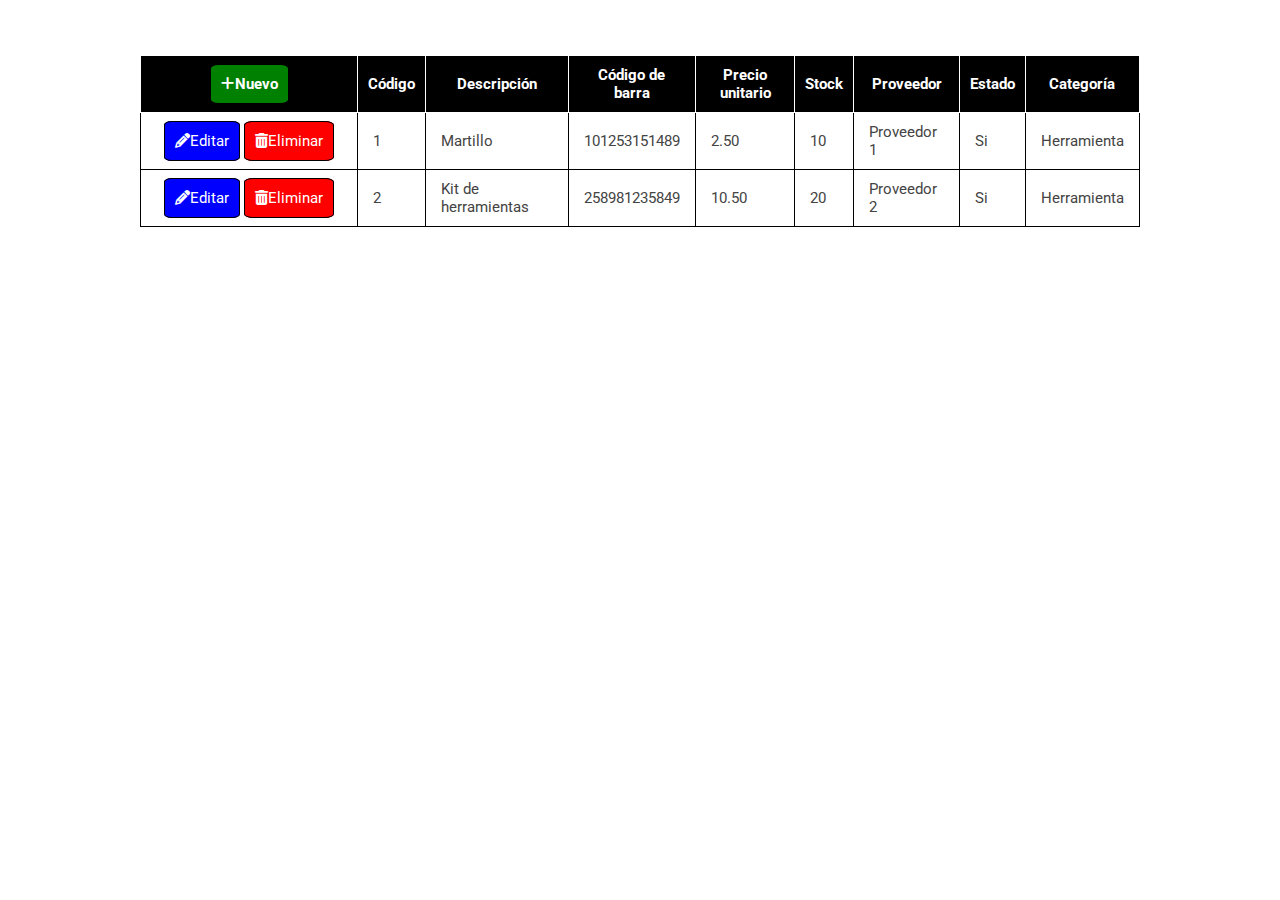
<file: index.html>
<!DOCTYPE html>
<html lang="en">
<head>
    <meta charset="UTF-8">
    <meta http-equiv="X-UA-Compatible" content="IE=edge">
    <meta name="viewport" content="width=device-width, initial-scale=1.0">
    <title>Formulario Para el Registro de Productos</title>
    <!--FONT AWESOME FOR ICONS-->
    <link rel="stylesheet" href="https://cdnjs.cloudflare.com/ajax/libs/font-awesome/6.3.0/css/all.min.css">
    <!--CUSTOM CSS-->
    <link rel="stylesheet" href="style.css">
</head>
<body>
  <div class="table-responsive">
    <table class="table">
      <thead>
        <tr>
          <th>
            <a class="add-btn" href="producto.html"><i class="fa-solid fa-plus"></i>Nuevo</a>
          </th>
          <th>Código</th>
          <th>Descripción</th>
          <th>Código de barra</th>
          <th>Precio unitario</th>
          <th>Stock</th>
          <th>Proveedor</th>
          <th>Estado</th>
          <th>Categoría</th>
        </tr>
      </thead>
      <tbody>
        <tr>
          <td>
            <div>
              <span class="action-btn">
                <a href="#" class="border-btn"><i class="fa-solid fa-pencil"></i>Editar</a>
                <a href="#" class="border-btn"><i class="fa-solid fa-trash-can"></i>Eliminar</a>
              </span>
          </div>
          </td>
          <td>1</td>
          <td>Martillo</td>
          <td>101253151489</td>
          <td>2.50</td>
          <td>10</td>
          <td>Proveedor 1</td>
          <td>Si</td>
          <td>Herramienta</td>
        </tr>
        <tr>
          <td>
            <span class="action-btn">
              <a href="#" class="border-btn"><i class="fa-solid fa-pencil"></i>Editar</a>
              <a href="#" class="border-btn"><i class="fa-solid fa-trash-can"></i>Eliminar</a>
            </span>
          </td>
            <td>2</td>
            <td>Kit de herramientas</td>
            <td>258981235849</td>
            <td>10.50</td>
            <td>20</td>
            <td>Proveedor 2</td>
            <td>Si</td>
            <td>Herramienta</td>
        </tr>
      </tbody>
      </table>
  </div>
</body>
</html>
</file>
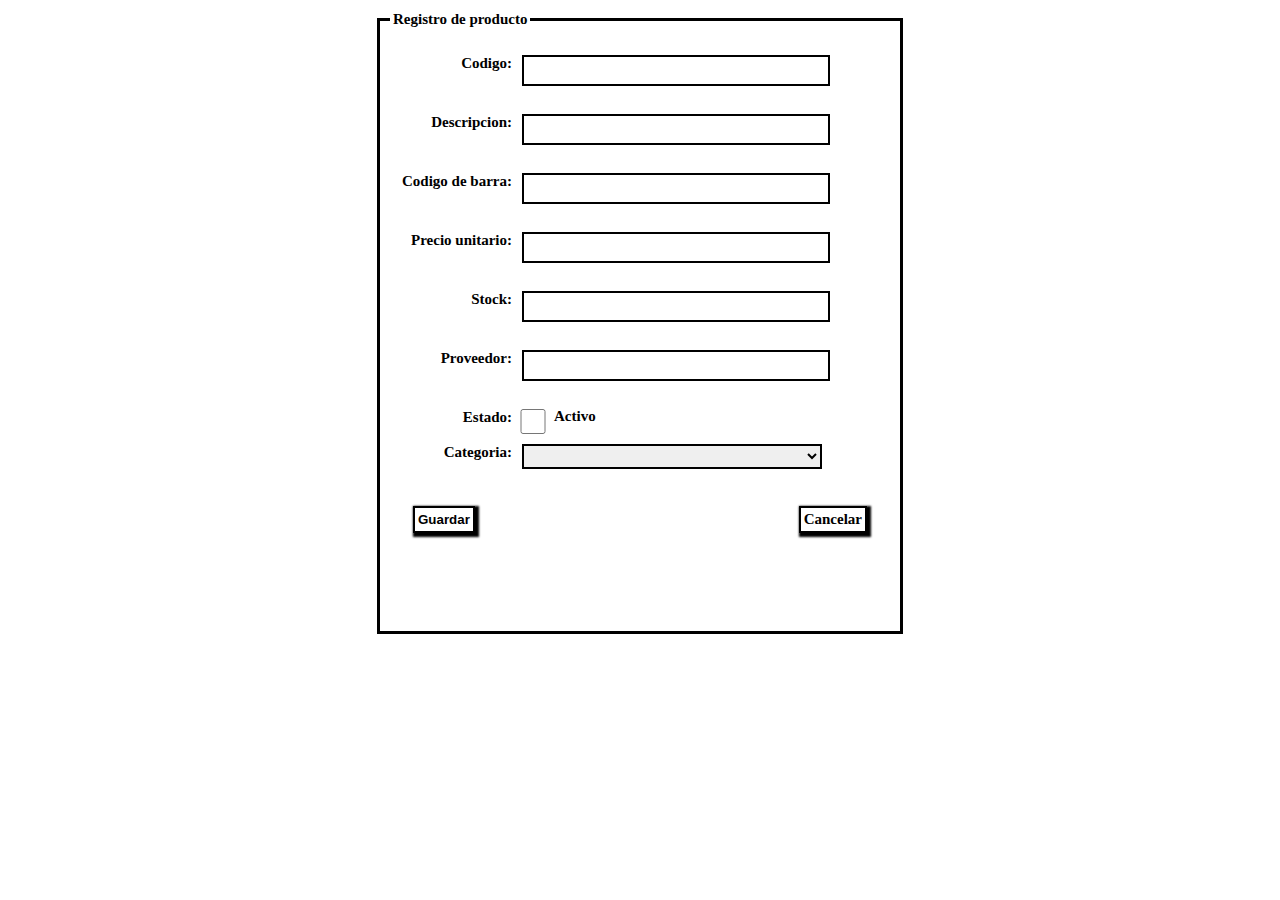
<file: producto.html>
<!DOCTYPE html>
<html lang="en">
<head>
    <meta charset="UTF-8">
    <meta http-equiv="X-UA-Compatible" content="IE=edge">
    <meta name="viewport" content="width=device-width, initial-scale=1.0">
    <title>Bootstrap Validation</title>
    <!-- Bootstrap -->
    <link href="https://cdn.jsdelivr.net/npm/bootstrap@5.3.0-alpha1/dist/css/bootstrap.min.css" rel="stylesheet" integrity="sha384-GLhlTQ8iRABdZLl6O3oVMWSktQOp6b7In1Zl3/Jr59b6EGGoI1aFkw7cmDA6j6gD" crossorigin="anonymous">
    <!-- CUSTOM CSS -->
    <link rel="stylesheet" href="./producto.css">
</head>
<body>
    <form action="gracias.html" target="_blank">
        <div>
            <fieldset class="borde-del-form">
                <legend class="top-text float-none w-auto">Registro de producto</legend>
                <div class="block">
                    <label for="validationDefault01" class="form-label">Codigo: </label>
                    <input type="number" id="validationDefault01" autocomplete="off" required>
                </div>
                <div class="block">
                    <label for="validationDefault02" class="form-label">Descripcion: </label>
                    <input type="text" id="validationDefault02" autocomplete="off" required>
                </div>
                <div class="block">
                    <label for="validationDefault03" class="form-label">Codigo de barra: </label>
                    <input type="number" id="validationDefault03" autocomplete="off" required>
                </div>
                <div class="block">
                    <label for="validationDefault04" class="form-label">Precio unitario: </label>
                    <input type="number" id="validationDefault04" autocomplete="off" required>
                </div>
                <div class="block">
                    <label for="validationDefault05" class="form-label">Stock: </label>
                    <input type="number" id="validationDefault05" autocomplete="off" required>
                </div>
                <div class="block">
                    <label for="validationDefault06" class="form-label">Proveedor: </label>
                    <input type="text" id="validationDefault06" autocomplete="off" required>
                </div>
                <div class="block block-color">
                    <label for="validationDefault06" class="form-label">Estado: </label>
                    <input class="columnastodo" type="checkbox" id="validationDefault06" autocomplete="off" required>
                    <p>Activo</p>
                </div>
                <div class="block">
                    <label for="validationDefault07" class="form-label">Categoria: </label>
                    <select name="cat-selector" id="validationDefault07" autocomplete="off" required>
                        <option></option>
                        <option>Categoria 1</option>
                        <option>Categoria 2</option>
                        <option>Categoria 3</option>
                    </select>
                </div>
                <div class="both-btn">
                    <button type="submit" >Guardar</button>
                    <a href="index.html">Cancelar</a>
                </div>
            </fieldset>
            
        </div>
    </form>


    <script src="https://cdn.jsdelivr.net/npm/bootstrap@5.3.0-alpha1/dist/js/bootstrap.bundle.min.js" integrity="sha384-w76AqPfDkMBDXo30jS1Sgez6pr3x5MlQ1ZAGC+nuZB+EYdgRZgiwxhTBTkF7CXvN" crossorigin="anonymous"></script>
</body>
</html>
</file>
<file: style.css>
@import url('https://fonts.googleapis.com/css2?family=Roboto:wght@300;500&display=swap');
;

*{
    box-sizing: border-box;
    margin: 0;
    padding: 0;
    font-size: larger;
}

body{
    margin: 40px;
    font-family: 'Roboto', sans-serif;
}

.table-responsive{
    max-width: 1000px;
    background-color: rgb(255, 255, 255);
    padding: 15px;
    overflow: auto;
    margin: auto;
    border-radius: 4px;
}

table, td{
    border: 1px solid black;
    padding: 10px 15px;
    border-collapse: collapse;
}

table, th{
    border: 1px solid white;
    padding: 10px 15px;
    border-collapse: collapse;
}
table>th, a{
    text-decoration: none; 
    color: white;
}

table{
    width: 100%;
    font-size: 15px;
    color: #444;
}

table>thead{
    background-color: #000000;
    color: #ffffff;
}

table>thead th{
    padding: 10px;
}

.add-btn{
    background-color: green;
    border-radius: 10%;
    padding: 10px;
}

.action-btn{
    display: flex;
    justify-content: center;
    gap: 10px;
    display: inline-block;
    white-space: nowrap;
    margin-left: auto;
    margin-right: auto;
    padding: 8px;
}

.border-btn{
    padding: 10px;
    border: 1px solid black;
    border-radius: 10%;
}

.action-btn>a{
    text-decoration: none;
    color: #ffffff;
}

.action-btn>a:nth-child(1){
    background-color: blue;
}

.action-btn>a:nth-child(2){
    background-color: red;
}
</file>
<file: producto.css>
form {
    display: flex;
    justify-content: center;
    font-size: 15px;
    font-weight: bold;
}

label {
    display: inline-block;
    text-align: right;
    margin-top: 10px;
}

input,
select{
    width: 300px;
    border: 2px solid black;
    margin: 10px;
    height: 25px;
    align-items: center;
}

form p {
    position: absolute;
    margin-left: 160px;
    font-weight: bold;
    margin-top: 9px;

}

.borde-del-form {
    padding: 10px;
    border: 3px solid black;
    width: 500px;
    height: 600px;

}

.top-text {
    font-size: 15px;
    padding: 3px;
}


.block {
    display: flex;
    padding: 4px;
}


.form-label {
    display: flex;
    justify-content: right;
    color: black;
    width: 118px;
    
}

.columnastodo {
    position: absolute;
    margin-left: -.7rem;   
    margin-right: 400px;
}

.block-checkbox {
    justify-content: right;
    margin-right: 50px;
    border: 1px solid black;
}

.both-btn {
    display: flex;
    justify-content: space-between;
    padding: 23px;
}

.both-btn button, a {
    text-decoration: none;
    border: 2px solid black;
    background-color: white;
    color: black;
    font-weight: bold;
    box-shadow: 2px 2px 2px 2px black;
    padding: 3px;
}
</file>
